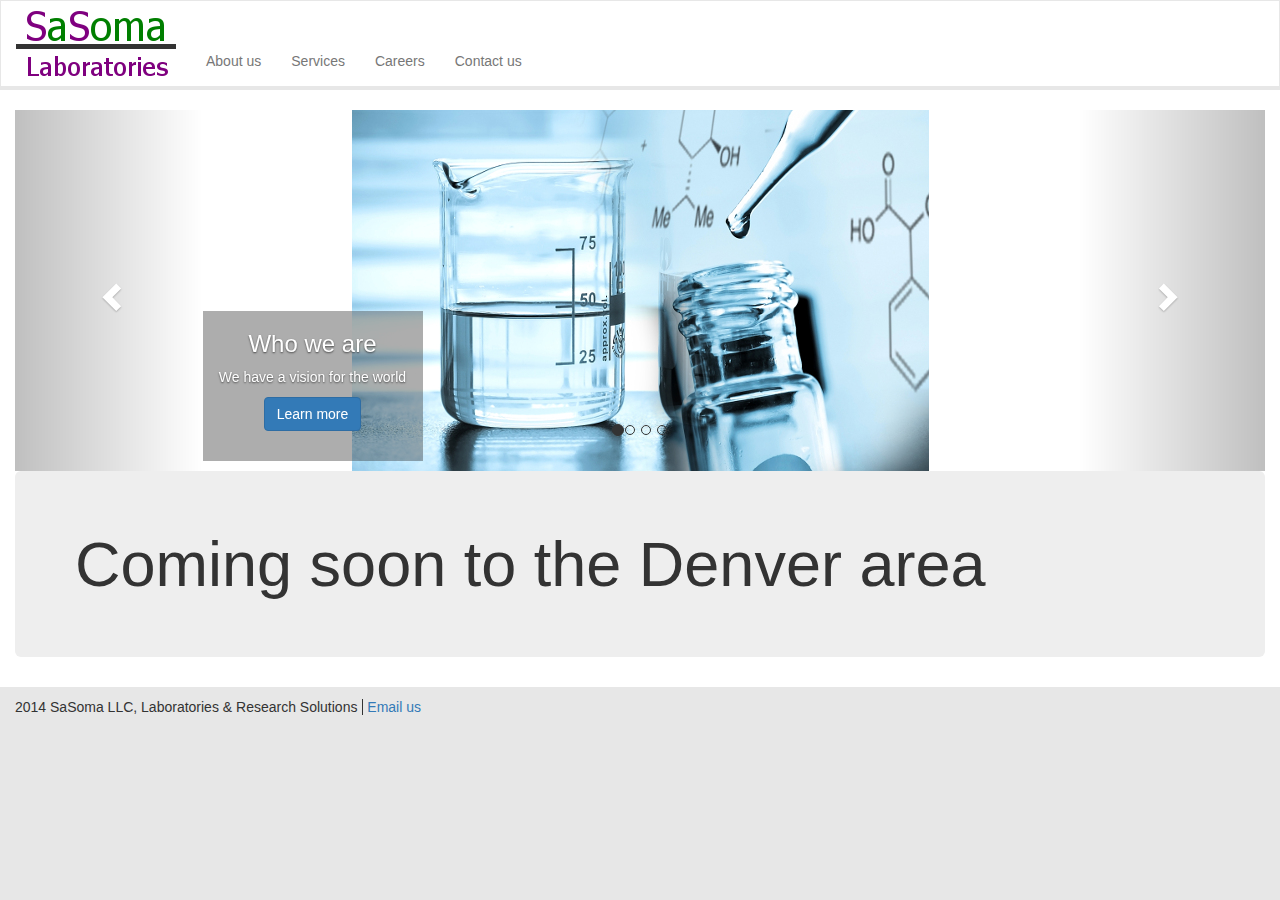
<file: index.html>
<!DOCTYPE html>
<html lang='en'>
  <head>
    <meta charset='utf-8'>
    <title>Home | SaSoma Labs</title>
    <meta content='width=device-width, initial-scale=1' name='viewport'>
    <link href='//maxcdn.bootstrapcdn.com/bootstrap/3.3.1/css/bootstrap.min.css' rel='stylesheet'>
    <link href='styles/sasoma.css' rel='stylesheet'>
    <script src='//cdnjs.cloudflare.com/ajax/libs/jquery/2.1.1/jquery.min.js'></script>
    <script src='//maxcdn.bootstrapcdn.com/bootstrap/3.3.1/js/bootstrap.min.js'></script>
  </head>
  <body>
    <nav class='navbar navbar-default' role='navigation'>
      <div class='container-fluid'>
        <header class='navbar-header'>
          <button class='navbar-toggle collapsed' data-target='#sasoma-navbar-collapse' data-toggle='collapse' type='button'>
            <span class='sr-only'>Toggle navigation</span>
            <span class='icon-bar'></span>
            <span class='icon-bar'></span>
            <span class='icon-bar'></span>
          </button>
          <h1 class='navbar-brand'>
            <a href='./'>
              <img alt='SaSoma Laboratories' height='80' src='images/sasoma_logo.png' width='160'>
            </a>
          </h1>
        </header>
        <div class='collapse navbar-collapse' id='sasoma-navbar-collapse'>
          <ul class='navbar-nav nav'>
            <li>
              <a href='./about.html'>About us</a>
            </li>
            <li>
              <a href='./services.html'>Services</a>
            </li>
            <li>
              <a href='./careers.html'>Careers</a>
            </li>
            <li>
              <a href='./contact.html'>Contact us</a>
            </li>
          </ul>
        </div>
      </div>
    </nav>
    <main class='container-fluid' role='main'>
      <div class='carousel slide' data-ride='carousel' id='main-carousel'>
        <ol class='carousel-indicators'>
          <li class='active' data-slide-to='0' data-target='#main-carousel'>
            <li data-slide-to='1' data-target='#main-carousel'></li>
            <li data-slide-to='2' data-target='#main-carousel'></li>
            <li data-slide-to='3' data-target='#main-carousel'></li>
          </li>
        </ol>
        <div class='carousel-inner'>
          <div class='item active'>
            <img alt='' aria-hidden='true' class='center-block' role='presentation' src='images/beaker_med.jpg'>
            <div class='carousel-caption'>
              <h3>Who we are</h3>
              <p>We have a vision for the world</p>
              <a class='btn btn-primary' href='./about.html'>Learn more</a>
            </div>
          </div>
          <div class='item'>
            <img alt='' aria-hidden='true' class='center-block' role='presentation' src='images/woman_med.jpg'>
            <div class='carousel-caption'>
              <h3>What we do</h3>
              <p>We are building a safer world</p>
              <a class='btn btn-primary' href='./services.html'>Learn more</a>
            </div>
          </div>
          <div class='item'>
            <img alt='' aria-hidden='true' class='center-block' role='presentation' src='images/people_med.jpg'>
            <div class='carousel-caption'>
              <h3>Work with us</h3>
              <p>Find your next career here</p>
              <a class='btn btn-primary' href='./careers.html'>Learn more</a>
            </div>
          </div>
          <div class='item'>
            <img alt='' aria-hidden='true' class='center-block' role='presentation' src='images/man_med.jpg'>
            <div class='carousel-caption'>
              <h3>
                Something on
                <br>
                your mind?
              </h3>
              <a class='btn btn-primary' href='./contact.html'>Let us know</a>
            </div>
          </div>
        </div>
        <a class='left carousel-control' data-slide='prev' href='#main-carousel' role='button'>
          <span aria-hidden='true' class='glyphicon glyphicon-chevron-left'></span>
          <span class='sr-only'>Previous</span>
        </a>
        <a class='right carousel-control' data-slide='next' href='#main-carousel' role='button'>
          <span aria-hidden='true' class='glyphicon glyphicon-chevron-right'></span>
          <span class='sr-only'>Next</span>
        </a>
      </div>
      <div class='jumbotron'>Coming soon to the Denver area</div>
    </main>
    <footer class='container-fluid'>
      <span>2014 SaSoma LLC, Laboratories &amp; Research Solutions</span>
      <span>
        <a href='mailto:info@sasomalabs.com'>Email us</a>
      </span>
    </footer>
  </body>
</html>
</file>
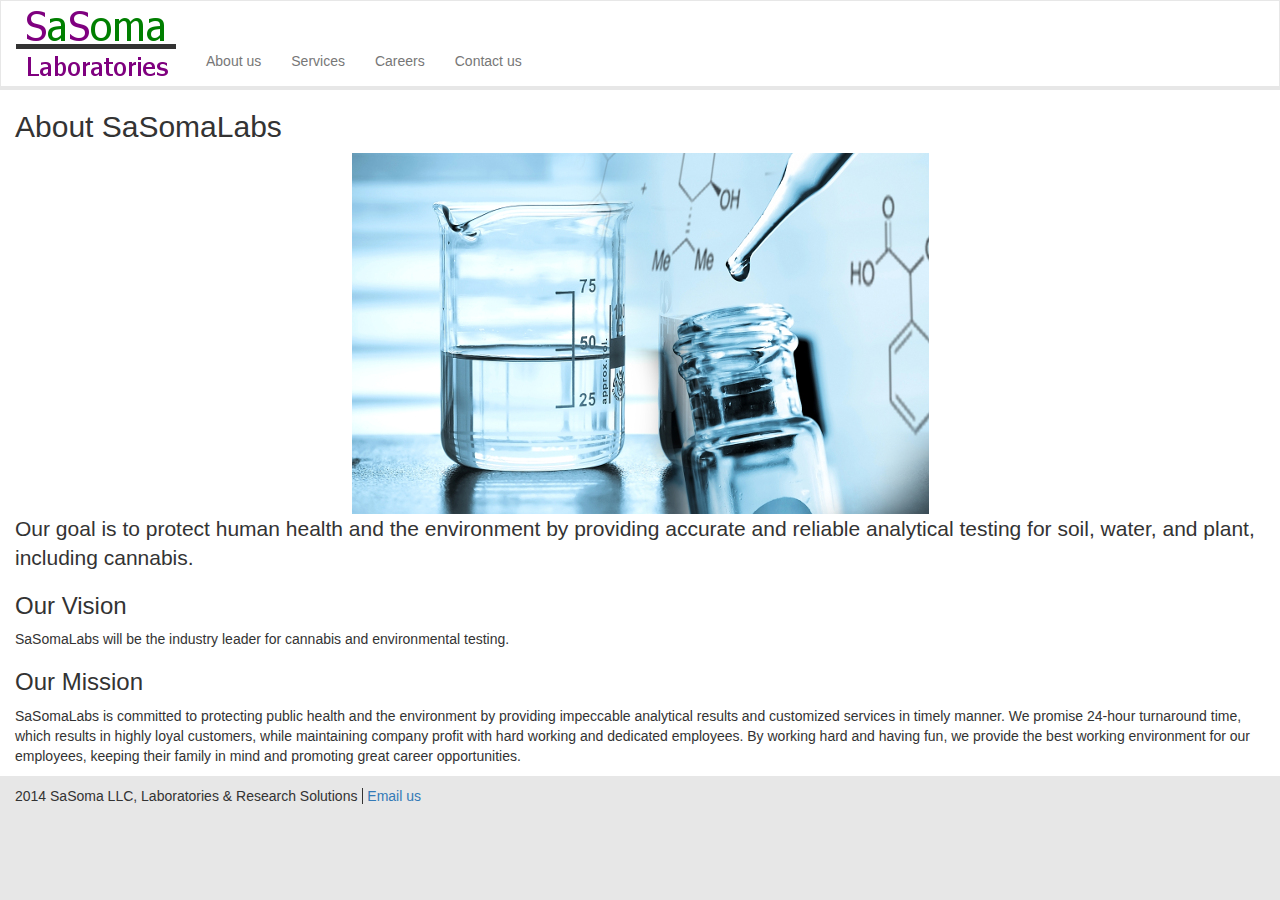
<file: about.html>
<!DOCTYPE html>
<html lang='en'>
  <head>
    <meta charset='utf-8'>
    <title>About | SaSoma Labs</title>
    <meta content='width=device-width, initial-scale=1' name='viewport'>
    <link href='//maxcdn.bootstrapcdn.com/bootstrap/3.3.1/css/bootstrap.min.css' rel='stylesheet'>
    <link href='styles/sasoma.css' rel='stylesheet'>
    <script src='//cdnjs.cloudflare.com/ajax/libs/jquery/2.1.1/jquery.min.js'></script>
    <script src='//maxcdn.bootstrapcdn.com/bootstrap/3.3.1/js/bootstrap.min.js'></script>
  </head>
  <body>
    <nav class='navbar navbar-default' role='navigation'>
      <div class='container-fluid'>
        <header class='navbar-header'>
          <button class='navbar-toggle collapsed' data-target='#sasoma-navbar-collapse' data-toggle='collapse' type='button'>
            <span class='sr-only'>Toggle navigation</span>
            <span class='icon-bar'></span>
            <span class='icon-bar'></span>
            <span class='icon-bar'></span>
          </button>
          <h1 class='navbar-brand'>
            <a href='./'>
              <img alt='SaSoma Laboratories' height='80' src='images/sasoma_logo.png' width='160'>
            </a>
          </h1>
        </header>
        <div class='collapse navbar-collapse' id='sasoma-navbar-collapse'>
          <ul class='navbar-nav nav'>
            <li>
              <a href='./about.html'>About us</a>
            </li>
            <li>
              <a href='./services.html'>Services</a>
            </li>
            <li>
              <a href='./careers.html'>Careers</a>
            </li>
            <li>
              <a href='./contact.html'>Contact us</a>
            </li>
          </ul>
        </div>
      </div>
    </nav>
    <main class='container-fluid' role='main'>
      <h2>About SaSomaLabs</h2>
      <img alt='' aria-hidden='true' class='big-img center-block' role='presentation' src='images/beaker_med.jpg'>
      <p class='lead'>Our goal is to protect human health and the environment by providing accurate and reliable analytical testing for soil, water, and plant, including cannabis.</p>
      <section>
        <h3>Our Vision</h3>
        <p>SaSomaLabs will be the industry leader for cannabis and environmental testing.</p>
      </section>
      <section>
        <h3>Our Mission</h3>
        <p>SaSomaLabs is committed to protecting public health and the environment by providing impeccable analytical results and customized services in timely manner.  We promise 24-hour turnaround time, which results in highly loyal customers, while maintaining company profit with hard working and dedicated employees. By working hard and having fun, we provide the best working environment for our employees, keeping their family in mind and promoting great career opportunities.</p>
      </section>
    </main>
    <footer class='container-fluid'>
      <span>2014 SaSoma LLC, Laboratories &amp; Research Solutions</span>
      <span>
        <a href='mailto:info@sasomalabs.com'>Email us</a>
      </span>
    </footer>
  </body>
</html>
</file>
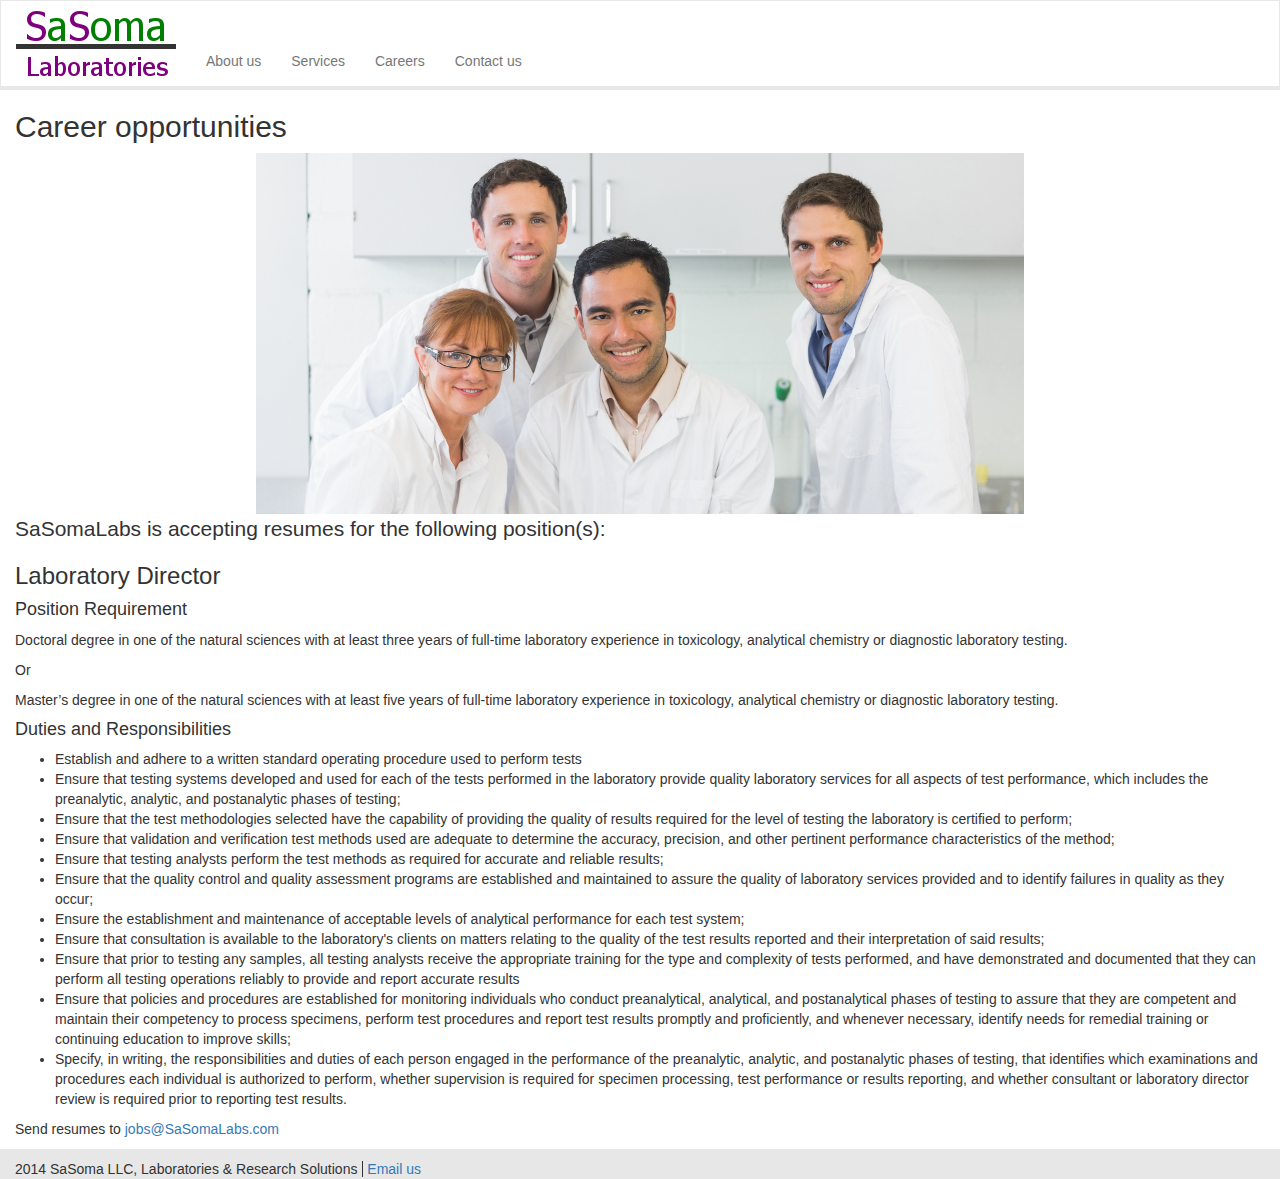
<file: careers.html>
<!DOCTYPE html>
<html lang='en'>
  <head>
    <meta charset='utf-8'>
    <title>Careers | SaSoma Labs</title>
    <meta content='width=device-width, initial-scale=1' name='viewport'>
    <link href='//maxcdn.bootstrapcdn.com/bootstrap/3.3.1/css/bootstrap.min.css' rel='stylesheet'>
    <link href='styles/sasoma.css' rel='stylesheet'>
    <script src='//cdnjs.cloudflare.com/ajax/libs/jquery/2.1.1/jquery.min.js'></script>
    <script src='//maxcdn.bootstrapcdn.com/bootstrap/3.3.1/js/bootstrap.min.js'></script>
  </head>
  <body>
    <nav class='navbar navbar-default' role='navigation'>
      <div class='container-fluid'>
        <header class='navbar-header'>
          <button class='navbar-toggle collapsed' data-target='#sasoma-navbar-collapse' data-toggle='collapse' type='button'>
            <span class='sr-only'>Toggle navigation</span>
            <span class='icon-bar'></span>
            <span class='icon-bar'></span>
            <span class='icon-bar'></span>
          </button>
          <h1 class='navbar-brand'>
            <a href='./'>
              <img alt='SaSoma Laboratories' height='80' src='images/sasoma_logo.png' width='160'>
            </a>
          </h1>
        </header>
        <div class='collapse navbar-collapse' id='sasoma-navbar-collapse'>
          <ul class='navbar-nav nav'>
            <li>
              <a href='./about.html'>About us</a>
            </li>
            <li>
              <a href='./services.html'>Services</a>
            </li>
            <li>
              <a href='./careers.html'>Careers</a>
            </li>
            <li>
              <a href='./contact.html'>Contact us</a>
            </li>
          </ul>
        </div>
      </div>
    </nav>
    <main class='container-fluid' role='main'>
      <h2>Career opportunities</h2>
      <img alt='' aria-hidden='true' class='big-img center-block' role='presentation' src='images/people_med.jpg'>
      <p class='lead'>SaSomaLabs is accepting resumes for the following position(s):</p>
      <section>
        <h3>Laboratory Director</h3>
        <h4>Position Requirement</h4>
        <p>Doctoral degree in one of the natural sciences with at least three years of full-time laboratory experience in toxicology, analytical chemistry or diagnostic laboratory testing.</p>
        <p>Or</p>
        <p>Master’s degree in one of the natural sciences with at least five years of full-time laboratory experience in toxicology, analytical chemistry or diagnostic laboratory testing.</p>
        <h4>Duties and Responsibilities</h4>
        <ul>
          <li>Establish and adhere to a written standard operating procedure used to perform tests</li>
          <li>Ensure that testing systems developed and used for each of the tests performed in the laboratory provide quality laboratory services for all aspects of test performance, which includes the preanalytic, analytic, and postanalytic phases of testing;</li>
          <li>Ensure that the test methodologies selected have the capability of providing the quality of results required for the level of testing the laboratory is certified to perform;</li>
          <li>Ensure that validation and verification test methods used are adequate to determine the accuracy, precision, and other pertinent performance characteristics of the method;</li>
          <li>Ensure that testing analysts perform the test methods as required for accurate and reliable results;</li>
          <li>Ensure that the quality control and quality assessment programs are established and maintained to assure the quality of laboratory services provided and to identify failures in quality as they occur;</li>
          <li>Ensure the establishment and maintenance of acceptable levels of analytical performance for each test system;</li>
          <li>Ensure that consultation is available to the laboratory's clients on matters relating to the quality of the test results reported and their interpretation of said results;</li>
          <li>Ensure that prior to testing any samples, all testing analysts receive the appropriate training for the type and complexity of tests performed, and have demonstrated and documented that they can perform all testing operations reliably to provide and report accurate results</li>
          <li>Ensure that policies and procedures are established for monitoring individuals who conduct preanalytical, analytical, and postanalytical phases of testing to assure that they are competent and maintain their competency to process specimens, perform test procedures and report test results promptly and proficiently, and whenever necessary, identify needs for remedial training or continuing education to improve skills;</li>
          <li>Specify, in writing, the responsibilities and duties of each person engaged in the performance of the preanalytic, analytic, and postanalytic phases of testing, that identifies which examinations and procedures each individual is authorized to perform, whether supervision is required for specimen processing, test performance or results reporting, and whether consultant or laboratory director review is required prior to reporting test results.</li>
        </ul>
      </section>
      <p>
        Send resumes to
        <a href='mailto:jobs@sasomalabs.com'>jobs@SaSomaLabs.com</a>
      </p>
    </main>
    <footer class='container-fluid'>
      <span>2014 SaSoma LLC, Laboratories &amp; Research Solutions</span>
      <span>
        <a href='mailto:info@sasomalabs.com'>Email us</a>
      </span>
    </footer>
  </body>
</html>
</file>
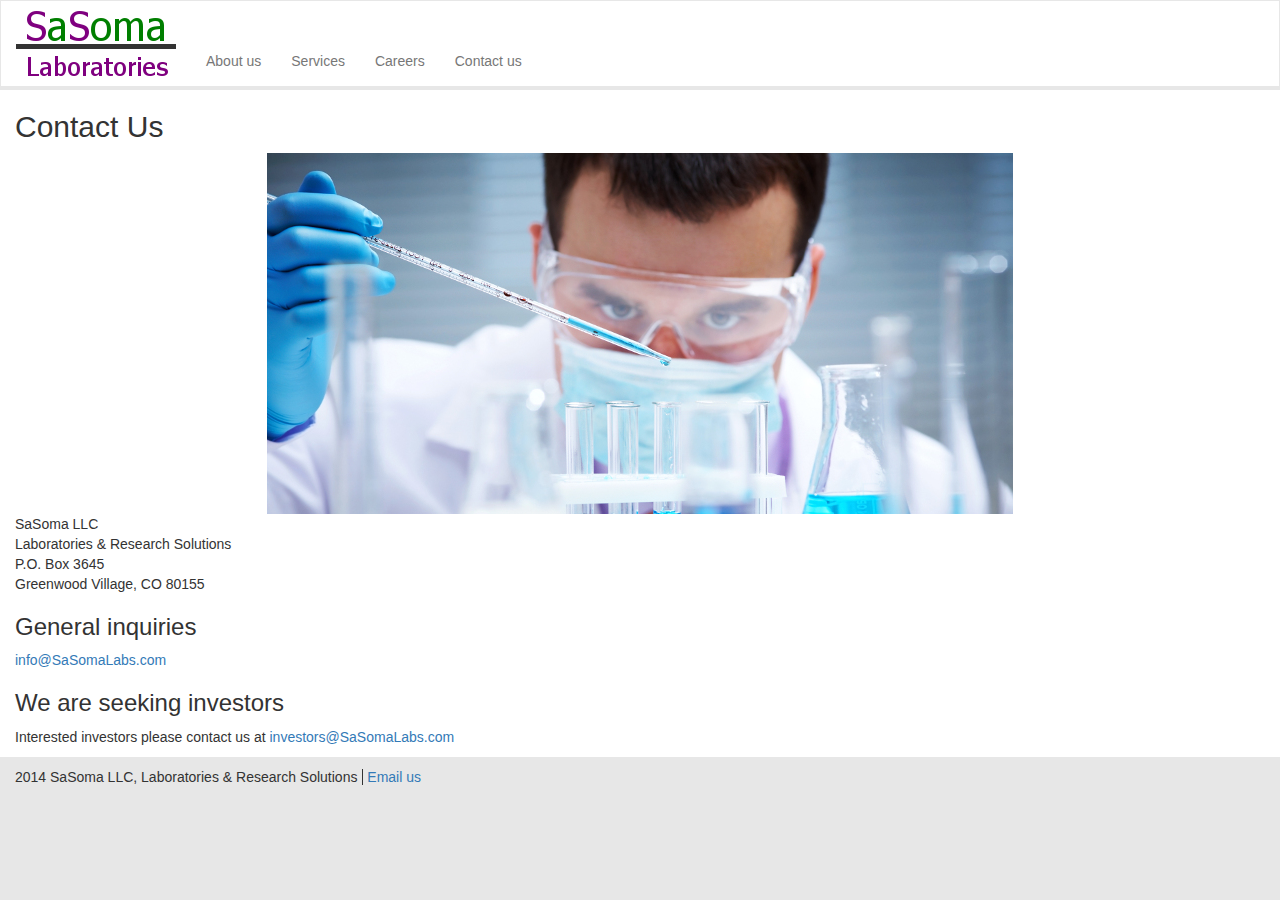
<file: contact.html>
<!DOCTYPE html>
<html lang='en'>
  <head>
    <meta charset='utf-8'>
    <title>Contact | SaSoma Labs</title>
    <meta content='width=device-width, initial-scale=1' name='viewport'>
    <link href='//maxcdn.bootstrapcdn.com/bootstrap/3.3.1/css/bootstrap.min.css' rel='stylesheet'>
    <link href='styles/sasoma.css' rel='stylesheet'>
    <script src='//cdnjs.cloudflare.com/ajax/libs/jquery/2.1.1/jquery.min.js'></script>
    <script src='//maxcdn.bootstrapcdn.com/bootstrap/3.3.1/js/bootstrap.min.js'></script>
  </head>
  <body>
    <nav class='navbar navbar-default' role='navigation'>
      <div class='container-fluid'>
        <header class='navbar-header'>
          <button class='navbar-toggle collapsed' data-target='#sasoma-navbar-collapse' data-toggle='collapse' type='button'>
            <span class='sr-only'>Toggle navigation</span>
            <span class='icon-bar'></span>
            <span class='icon-bar'></span>
            <span class='icon-bar'></span>
          </button>
          <h1 class='navbar-brand'>
            <a href='./'>
              <img alt='SaSoma Laboratories' height='80' src='images/sasoma_logo.png' width='160'>
            </a>
          </h1>
        </header>
        <div class='collapse navbar-collapse' id='sasoma-navbar-collapse'>
          <ul class='navbar-nav nav'>
            <li>
              <a href='./about.html'>About us</a>
            </li>
            <li>
              <a href='./services.html'>Services</a>
            </li>
            <li>
              <a href='./careers.html'>Careers</a>
            </li>
            <li>
              <a href='./contact.html'>Contact us</a>
            </li>
          </ul>
        </div>
      </div>
    </nav>
    <main class='container-fluid' role='main'>
      <h2>Contact Us</h2>
      <img alt='' aria-hidden='true' class='big-img center-block' role='presentation' src='images/man_med.jpg'>
      <address>
        SaSoma LLC
        <br>
        Laboratories &amp; Research Solutions
        <br>
        P.O. Box 3645
        <br>
        Greenwood Village, CO 80155
      </address>
      <section>
        <h3>General inquiries</h3>
        <a href='mailto:info@sasomalabs.com'>info@SaSomaLabs.com</a>
      </section>
      <section>
        <h3>We are seeking investors</h3>
        <p>
          Interested investors please contact us at
          <a href='mailto:investors@sasomalabs.com'>investors@SaSomaLabs.com</a>
        </p>
      </section>
    </main>
    <footer class='container-fluid'>
      <span>2014 SaSoma LLC, Laboratories &amp; Research Solutions</span>
      <span>
        <a href='mailto:info@sasomalabs.com'>Email us</a>
      </span>
    </footer>
  </body>
</html>
</file>
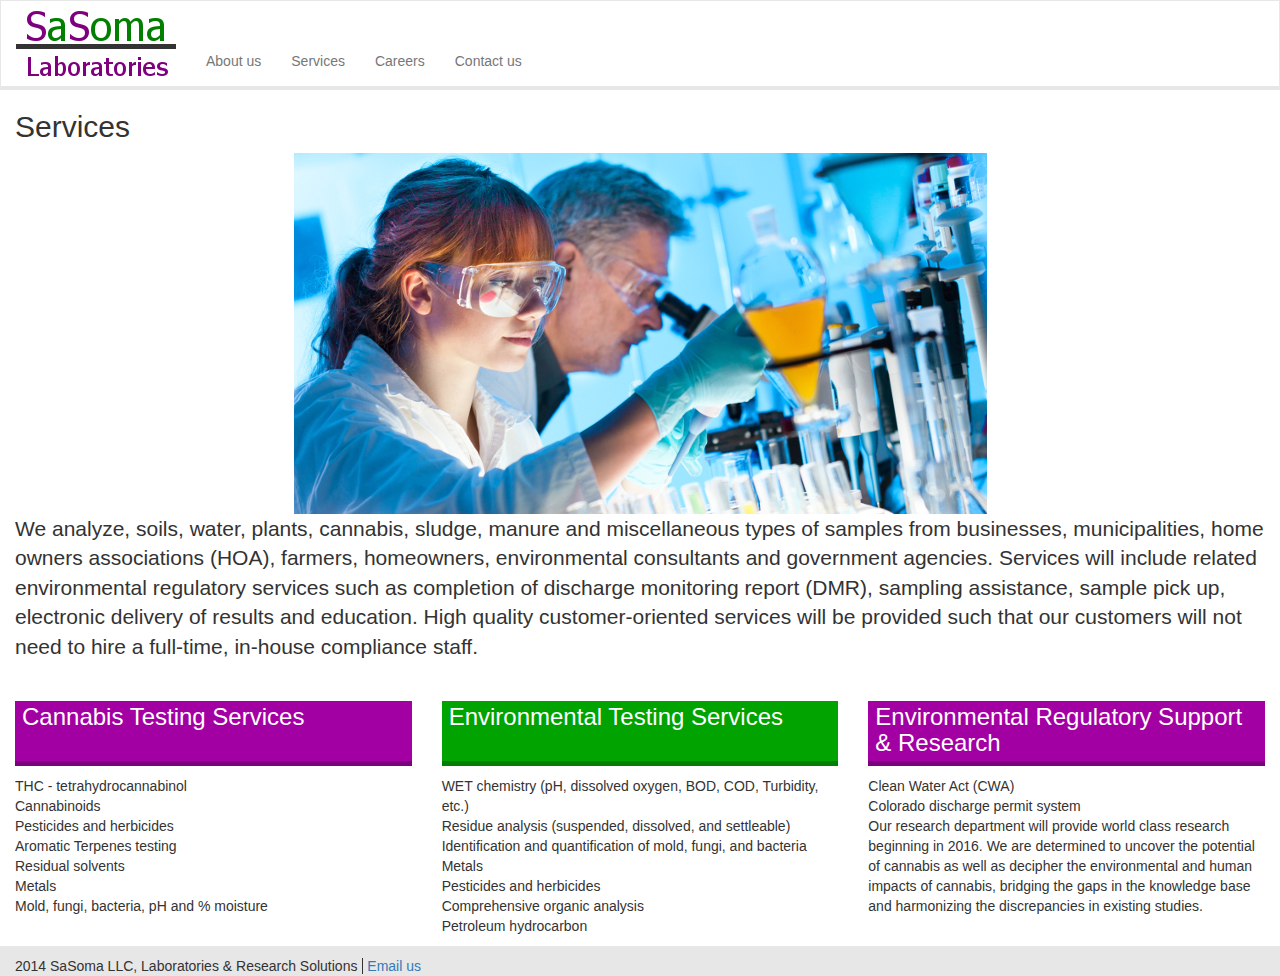
<file: services.html>
<!DOCTYPE html>
<html lang='en'>
  <head>
    <meta charset='utf-8'>
    <title>Services | SaSoma Labs</title>
    <meta content='width=device-width, initial-scale=1' name='viewport'>
    <link href='//maxcdn.bootstrapcdn.com/bootstrap/3.3.1/css/bootstrap.min.css' rel='stylesheet'>
    <link href='styles/sasoma.css' rel='stylesheet'>
    <script src='//cdnjs.cloudflare.com/ajax/libs/jquery/2.1.1/jquery.min.js'></script>
    <script src='//maxcdn.bootstrapcdn.com/bootstrap/3.3.1/js/bootstrap.min.js'></script>
  </head>
  <body>
    <nav class='navbar navbar-default' role='navigation'>
      <div class='container-fluid'>
        <header class='navbar-header'>
          <button class='navbar-toggle collapsed' data-target='#sasoma-navbar-collapse' data-toggle='collapse' type='button'>
            <span class='sr-only'>Toggle navigation</span>
            <span class='icon-bar'></span>
            <span class='icon-bar'></span>
            <span class='icon-bar'></span>
          </button>
          <h1 class='navbar-brand'>
            <a href='./'>
              <img alt='SaSoma Laboratories' height='80' src='images/sasoma_logo.png' width='160'>
            </a>
          </h1>
        </header>
        <div class='collapse navbar-collapse' id='sasoma-navbar-collapse'>
          <ul class='navbar-nav nav'>
            <li>
              <a href='./about.html'>About us</a>
            </li>
            <li>
              <a href='./services.html'>Services</a>
            </li>
            <li>
              <a href='./careers.html'>Careers</a>
            </li>
            <li>
              <a href='./contact.html'>Contact us</a>
            </li>
          </ul>
        </div>
      </div>
    </nav>
    <main class='container-fluid' role='main'>
      <h2>Services</h2>
      <img alt='' aria-hidden='true' class='big-img center-block' role='presentation' src='images/woman_med.jpg'>
      <p class='lead'>We analyze, soils, water, plants, cannabis, sludge, manure and miscellaneous types of samples from businesses, municipalities, home owners associations (HOA), farmers, homeowners, environmental consultants and government agencies. Services will include related environmental regulatory services such as completion of discharge monitoring report (DMR), sampling assistance, sample pick up, electronic delivery of results and education. High quality customer-oriented services will be provided such that our customers will not need to hire a full-time, in-house compliance staff.</p>
      <div class='row'>
        <section class='col-sm-4'>
          <h3 class='ribbon ribbon-purple'>Cannabis Testing Services</h3>
          <ul class='list-unstyled'>
            <li>THC - tetrahydrocannabinol</li>
            <li>Cannabinoids</li>
            <li>Pesticides and herbicides</li>
            <li>Aromatic Terpenes testing</li>
            <li>Residual solvents</li>
            <li>Metals</li>
            <li>Mold, fungi, bacteria, pH and % moisture</li>
          </ul>
        </section>
        <section class='col-sm-4'>
          <h3 class='ribbon ribbon-green'>Environmental Testing Services</h3>
          <ul class='list-unstyled'>
            <li>WET chemistry (pH, dissolved oxygen, BOD, COD, Turbidity, etc.)</li>
            <li>Residue analysis (suspended, dissolved, and settleable)</li>
            <li>Identification and quantification of mold, fungi, and bacteria</li>
            <li>Metals</li>
            <li>Pesticides and herbicides</li>
            <li>Comprehensive organic analysis</li>
            <li>Petroleum hydrocarbon</li>
          </ul>
        </section>
        <section class='col-sm-4'>
          <h3 class='ribbon ribbon-purple'>Environmental Regulatory Support &amp; Research</h3>
          <ul class='list-unstyled'>
            <li>Clean Water Act (CWA)</li>
            <li>Colorado discharge permit system</li>
            <li>Our research department will provide world class research beginning in 2016. We are determined to uncover the potential of cannabis as well as decipher the environmental and human impacts of cannabis, bridging the gaps in the knowledge base and harmonizing the discrepancies in existing studies.</li>
          </ul>
        </section>
      </div>
    </main>
    <footer class='container-fluid'>
      <span>2014 SaSoma LLC, Laboratories &amp; Research Solutions</span>
      <span>
        <a href='mailto:info@sasomalabs.com'>Email us</a>
      </span>
    </footer>
  </body>
</html>
</file>
<file: styles/sasoma.css>
body {
  background-color: #e7e7e7; }

.navbar {
  border-radius: 0;
  border-bottom-width: 4px;
  min-height: 90px;
  margin-bottom: 0; }
  .navbar h1 {
    margin: 0;
    padding: 0 15px; }

.navbar-default {
  background-color: #fff; }

.navbar-nav {
  padding-top: 35px; }

main {
  padding-top: 20px;
  background-color: #fff; }

h2 {
  margin-top: 0; }

.jumbotron {
  font-size: 63px; }

footer {
  padding-top: 10px; }
  footer span {
    padding-right: 5px;
    border-right: 1px solid #333; }
    footer span:last-child {
      border-right: 0; }

.carousel-indicators li {
  border-color: #333; }
.carousel-indicators .active {
  background-color: #333; }

.carousel-caption {
  background-color: rgba(51, 51, 51, 0.4);
  width: 220px;
  left: 15%;
  bottom: 10px; }
  .carousel-caption h3 {
    margin-top: 0; }

.big-img {
  display: none; }

@media (min-width: 768px) {
  .big-img {
    display: block;
    overflow: hidden; } }
.ribbon {
  color: #fff;
  padding: 3px 7px;
  height: 65px; }

.ribbon-purple {
  background-color: #a300a3;
  border-bottom: 5px solid #7f007f; }

.ribbon-green {
  background-color: #00a300;
  border-bottom: 5px solid #007f00; }
</file>
